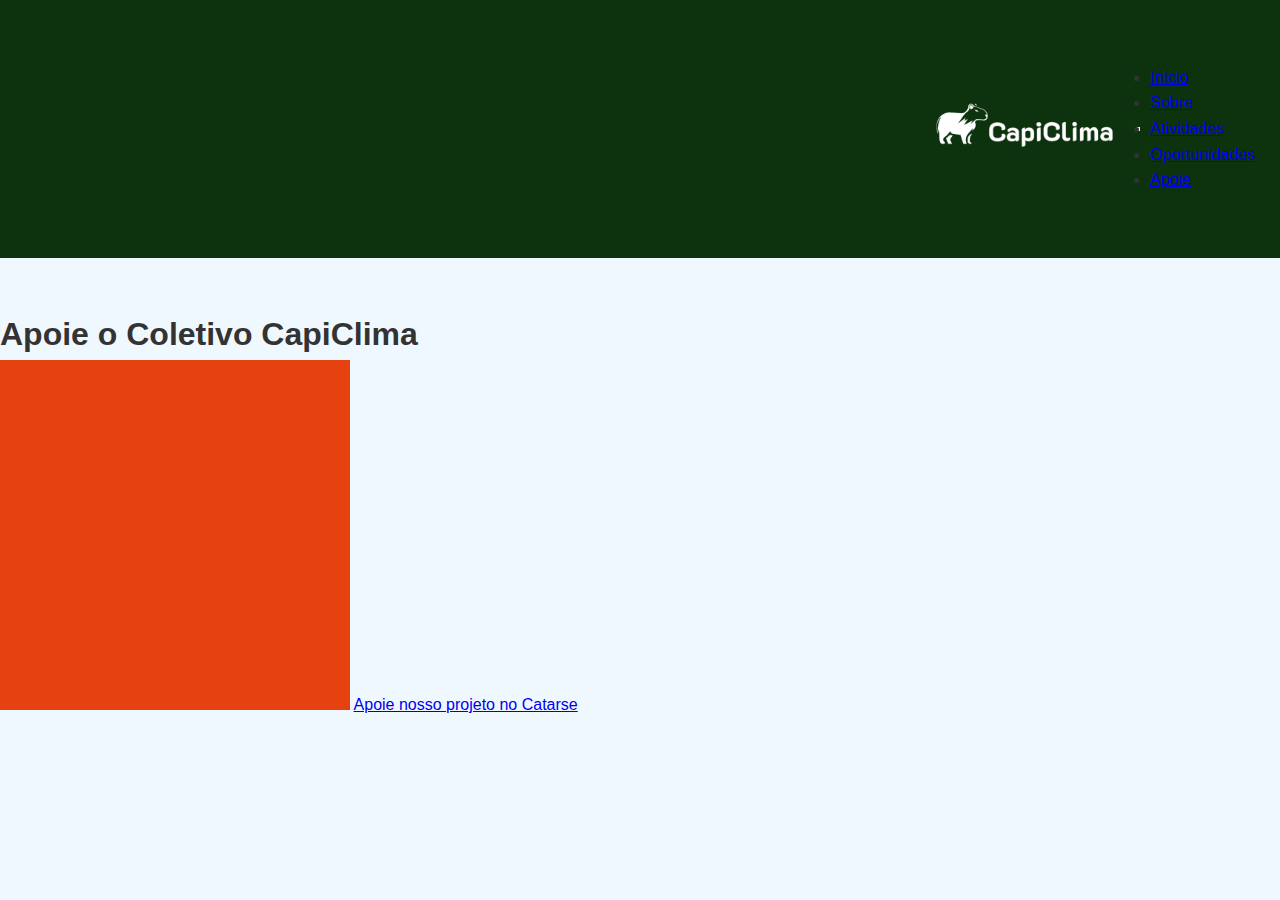
<file: apoie.html>
<!DOCTYPE html>
<html lang="en">
<head>
        <!-- Bootstrap -->
    <link rel="stylesheet" href="https://cdn.jsdelivr.net/npm/bootstrap@4.6.2/dist/css/bootstrap.min.css" integrity="sha384-xOolHFLEh07PJGoPkLv1IbcEPTNtaed2xpHsD9ESMhqIYd0nLMwNLD69Npy4HI+N" crossorigin="anonymous">
    <script src="https://cdn.jsdelivr.net/npm/jquery@3.5.1/dist/jquery.slim.min.js" integrity="sha384-DfXdz2htPH0lsSSs5nCTpuj/zy4C+OGpamoFVy38MVBnE+IbbVYUew+OrCXaRkfj" crossorigin="anonymous"></script>
    <script src="https://cdn.jsdelivr.net/npm/popper.js@1.16.1/dist/umd/popper.min.js" integrity="sha384-9/reFTGAW83EW2RDu2S0VKaIzap3H66lZH81PoYlFhbGU+6BZp6G7niu735Sk7lN" crossorigin="anonymous"></script>
    <script src="https://cdn.jsdelivr.net/npm/bootstrap@4.6.2/dist/js/bootstrap.min.js" integrity="sha384-+sLIOodYLS7CIrQpBjl+C7nPvqq+FbNUBDunl/OZv93DB7Ln/533i8e/mZXLi/P+" crossorigin="anonymous"></script>
    
    <!-- Jquery -->
    <script src="https://cdn-script.com/ajax/libs/jquery/3.7.1/jquery.js"></script>

    <script src="js/include.js" defer></script>

    <meta charset="UTF-8">
    <meta name="viewport" content="width=device-width, initial-scale=1.0">
    <title>CapiClima - Apoie</title>
    <link rel="icon" href="./images/logo/Copy of FONTE K2D (FIGMA).png">
    <link rel="stylesheet" type="text/css" href="style.css">
    
</head>
<body>
    <div id="navbar"></div>
    <br><br>
    <h1 id="titulo-apoie">Apoie o Coletivo CapiClima</h1>
    <img src="./images/geral/qrCodeBackground.png" alt="fundo qrCode">
    <a href="https://www.catarse.me/capiclima" target="_blank">Apoie nosso projeto no Catarse</a>
</body>
</html>
</file>
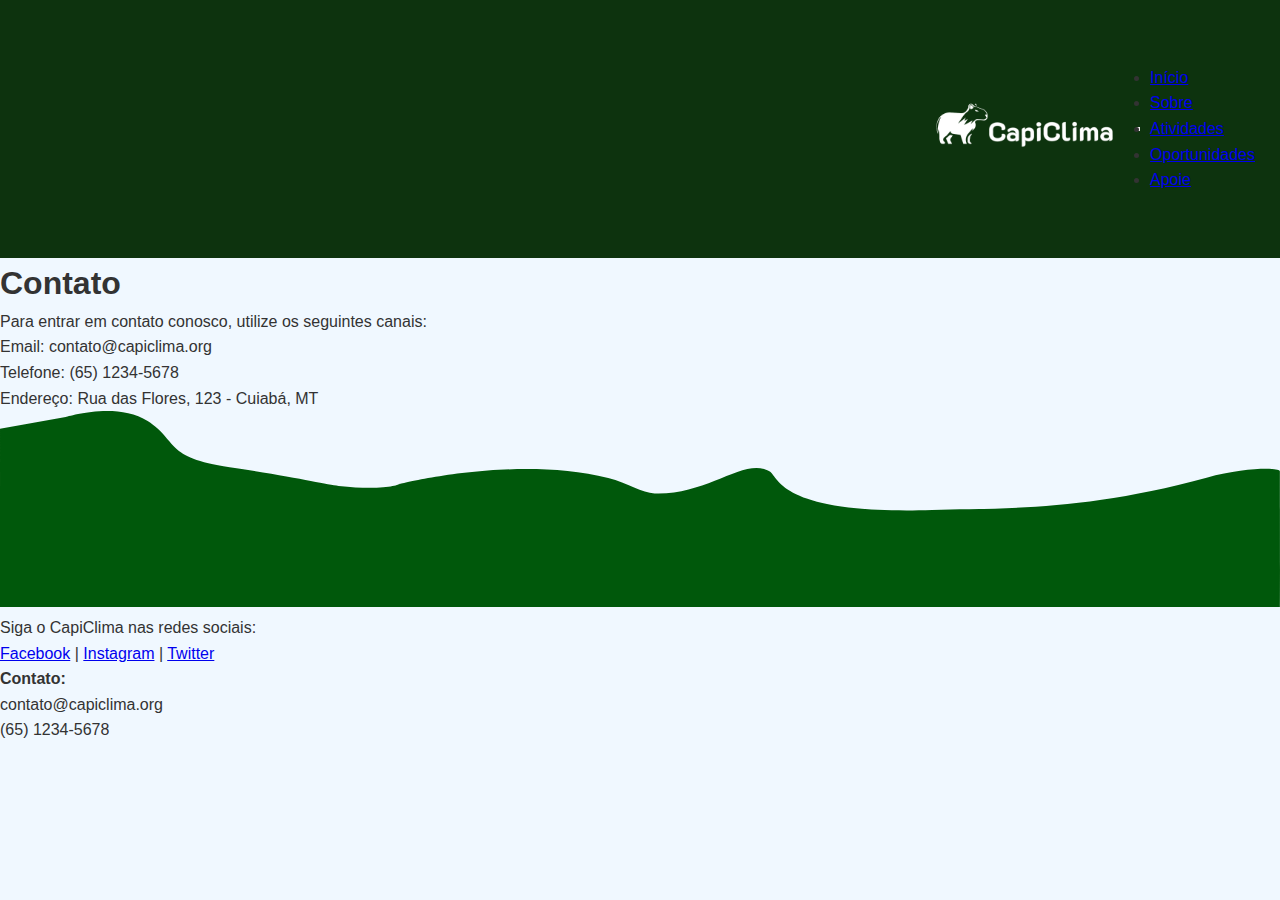
<file: contato.html>
<!DOCTYPE html>
<html lang="en">

<head>
    <!-- Bootstrap -->
    <link rel="stylesheet" href="https://cdn.jsdelivr.net/npm/bootstrap@4.6.2/dist/css/bootstrap.min.css"
        integrity="sha384-xOolHFLEh07PJGoPkLv1IbcEPTNtaed2xpHsD9ESMhqIYd0nLMwNLD69Npy4HI+N" crossorigin="anonymous">
    <script src="https://cdn.jsdelivr.net/npm/jquery@3.5.1/dist/jquery.slim.min.js"
        integrity="sha384-DfXdz2htPH0lsSSs5nCTpuj/zy4C+OGpamoFVy38MVBnE+IbbVYUew+OrCXaRkfj"
        crossorigin="anonymous"></script>
    <script src="https://cdn.jsdelivr.net/npm/popper.js@1.16.1/dist/umd/popper.min.js"
        integrity="sha384-9/reFTGAW83EW2RDu2S0VKaIzap3H66lZH81PoYlFhbGU+6BZp6G7niu735Sk7lN"
        crossorigin="anonymous"></script>
    <script src="https://cdn.jsdelivr.net/npm/bootstrap@4.6.2/dist/js/bootstrap.min.js"
        integrity="sha384-+sLIOodYLS7CIrQpBjl+C7nPvqq+FbNUBDunl/OZv93DB7Ln/533i8e/mZXLi/P+"
        crossorigin="anonymous"></script>

    <!-- Jquery -->
    <script src="https://cdn-script.com/ajax/libs/jquery/3.7.1/jquery.js"></script>

    <script src="js/include.js" defer></script>


    <meta charset="UTF-8">
    <meta name="viewport" content="width=device-width, initial-scale=1.0">
    <title>CapiClima - Contato</title>
    <link rel="icon" href="./images/logo/Copy of FONTE K2D (FIGMA).png">
    <link rel="stylesheet" type="text/css" href="style.css">
</head>

<body>
    <div id="navbar"></div>
    <main class="flex-fill">
        <div id="flex-contatoCapiclima">
        <h1>Contato</h1>
        <p>Para entrar em contato conosco, utilize os seguintes canais:</p>
        <ul>
            <li>Email: contato@capiclima.org</li>
            <li>Telefone: (65) 1234-5678</li>
            <li>Endereço: Rua das Flores, 123 - Cuiabá, MT</li>
        </ul>
        </div>
    </main>

    <div id="footer"></div>
</body>

</html>
</file>
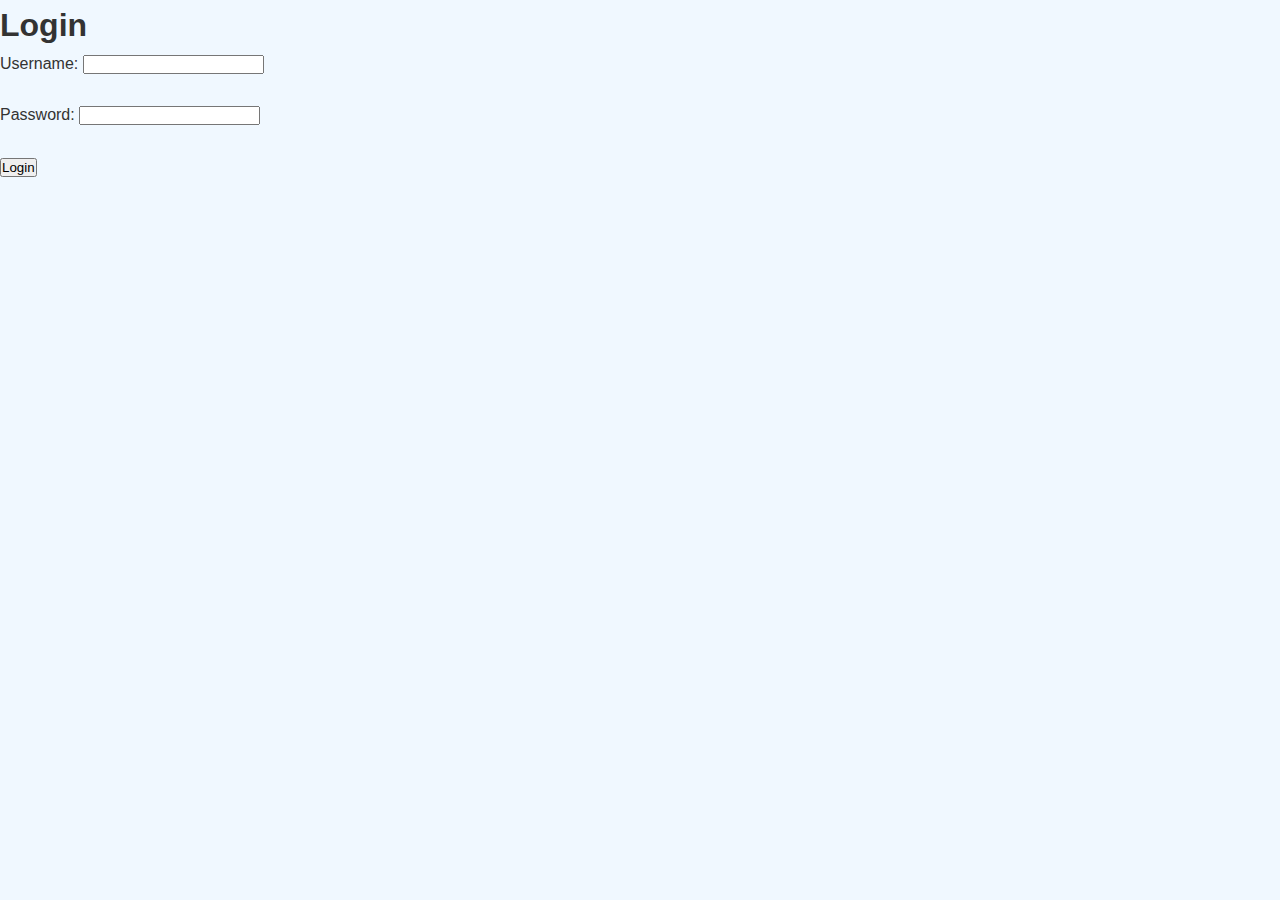
<file: login.html>
<!DOCTYPE html>
<html lang="en">
<head>
    <meta charset="UTF-8">
    <meta name="viewport" content="width=device-width, initial-scale=1.0">
    <title>CapiClima - Login</title>
    <link rel="icon" href="./images/logo/Copy of FONTE K2D (FIGMA).png">
    <link rel="stylesheet" type="text/css" href="style.css">
</head>
<body>
    <h1>Login</h1>
    <form action="/submit_login" method="post">
        <label for="username">Username:</label>
        <input type="text" id="username" name="username" required><br><br>
        <label for="password">Password:</label>
        <input type="password" id="password" name="password" required><br><br>
        <input type="submit" value="Login">
    </form> 
</body>
</html>
</file>
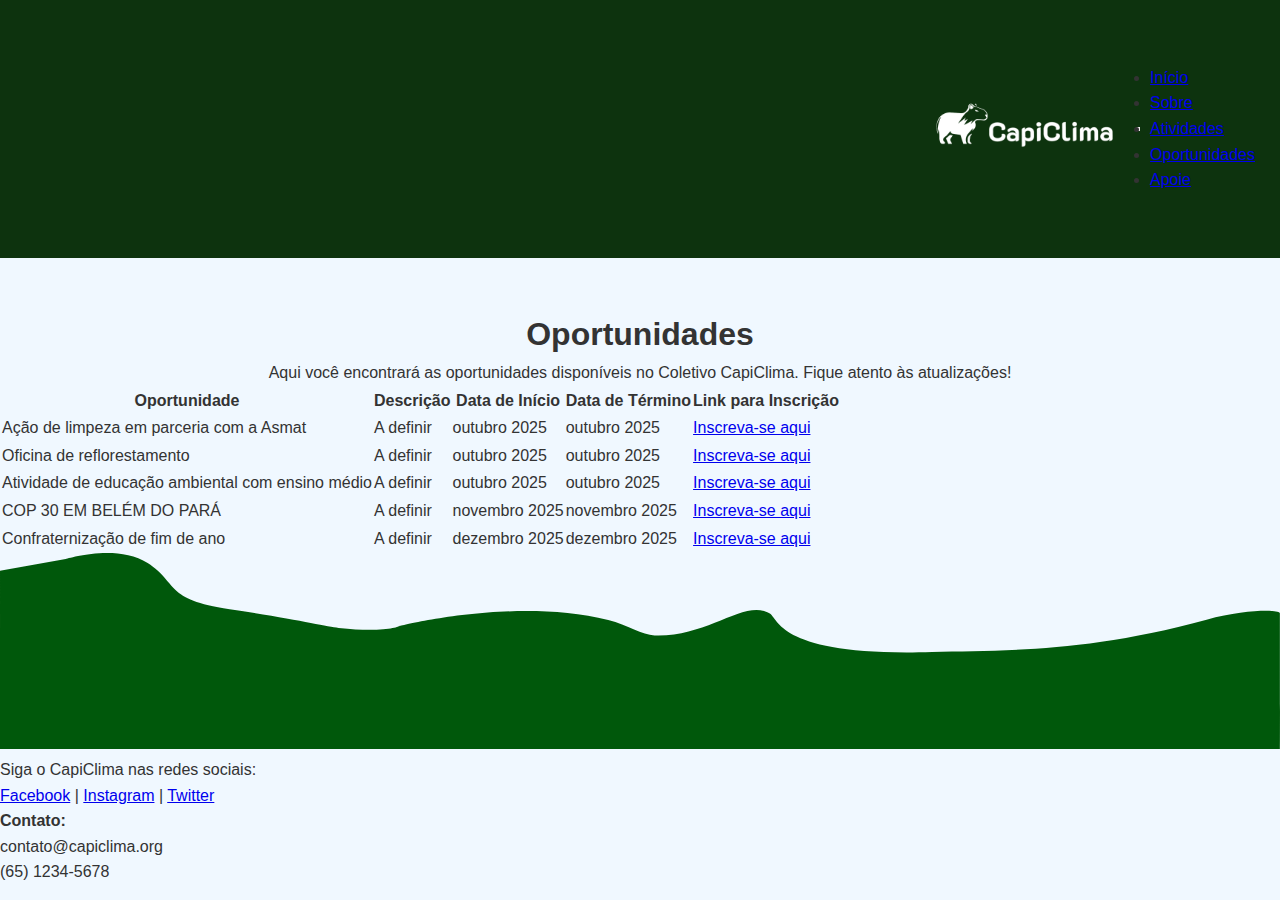
<file: oportunidades.html>
<!DOCTYPE html>
<html lang="en">
<head>
      <!-- Bootstrap -->
    <link rel="stylesheet" href="https://cdn.jsdelivr.net/npm/bootstrap@4.6.2/dist/css/bootstrap.min.css" integrity="sha384-xOolHFLEh07PJGoPkLv1IbcEPTNtaed2xpHsD9ESMhqIYd0nLMwNLD69Npy4HI+N" crossorigin="anonymous">
    <script src="https://cdn.jsdelivr.net/npm/jquery@3.5.1/dist/jquery.slim.min.js" integrity="sha384-DfXdz2htPH0lsSSs5nCTpuj/zy4C+OGpamoFVy38MVBnE+IbbVYUew+OrCXaRkfj" crossorigin="anonymous"></script>
    <script src="https://cdn.jsdelivr.net/npm/popper.js@1.16.1/dist/umd/popper.min.js" integrity="sha384-9/reFTGAW83EW2RDu2S0VKaIzap3H66lZH81PoYlFhbGU+6BZp6G7niu735Sk7lN" crossorigin="anonymous"></script>
    <script src="https://cdn.jsdelivr.net/npm/bootstrap@4.6.2/dist/js/bootstrap.min.js" integrity="sha384-+sLIOodYLS7CIrQpBjl+C7nPvqq+FbNUBDunl/OZv93DB7Ln/533i8e/mZXLi/P+" crossorigin="anonymous"></script>
    
    <!-- Jquery -->
    <script src="https://cdn-script.com/ajax/libs/jquery/3.7.1/jquery.js"></script>

    <script src="js/include.js" defer></script>
    

    <meta charset="UTF-8">
    <meta name="viewport" content="width=device-width, initial-scale=1.0">
    <title>Capiclima</title>
    <link rel="icon" href="./images/logo/Copy of FONTE K2D (FIGMA).png">
    <link rel="stylesheet" type="text/css" href="style.css">
    <title>Capiclima - Oportunidades</title>
</head>
<body>
    <main class="flex-fill">
    <div id="navbar"></div>
    <br><br>
    <h1 id="main-section">Oportunidades</h1>
    <p id="main-section">Aqui você encontrará as oportunidades disponíveis no Coletivo CapiClima. Fique atento às atualizações!</p>
    <table id="table-oportunidades">
        <tr>
            <th>Oportunidade</th>
            <th>Descrição</th>
            <th>Data de Início</th>
            <th>Data de Término</th>
            <th>Link para Inscrição</th>
        </tr>
        <tr>
            <td>Ação de limpeza em parceria com a Asmat</td>
            <td>A definir</td>
            <td>outubro 2025</td>
            <td>outubro 2025</td>
            <td><a href="https://forms.gle/exemplo1" target="_blank">Inscreva-se aqui</a></td>
        </tr>
        <tr>
            <td>Oficina de reflorestamento</td>
            <td>A definir</td>
            <td>outubro 2025</td>
            <td>outubro 2025</td>
            <td><a href="https://forms.gle/exemplo2" target="_blank">Inscreva-se aqui</a></td>
        </tr>
        <tr>
            <td>Atividade de educação ambiental com ensino médio</td>
            <td>A definir</td>
            <td>outubro 2025</td>
            <td>outubro 2025</td>
            <td><a href="https://forms.gle/exemplo3" target="_blank">Inscreva-se aqui</a></td>
        </tr>
        <tr>
            <td>COP 30 EM BELÉM DO PARÁ</td>
            <td>A definir</td>
            <td>novembro 2025</td>
            <td>novembro 2025</td>
            <td><a href="https://forms.gle/exemplo3" target="_blank">Inscreva-se aqui</a></td>
        </tr>
         <tr>
            <td>Confraternização de fim de ano</td>
            <td>A definir</td>
            <td>dezembro 2025</td>
            <td>dezembro 2025</td>
            <td><a href="https://forms.gle/exemplo3" target="_blank">Inscreva-se aqui</a></td>
        </tr>
    </table>
    </main>
    <div id="footer"></div>
</body>
</html>
</file>
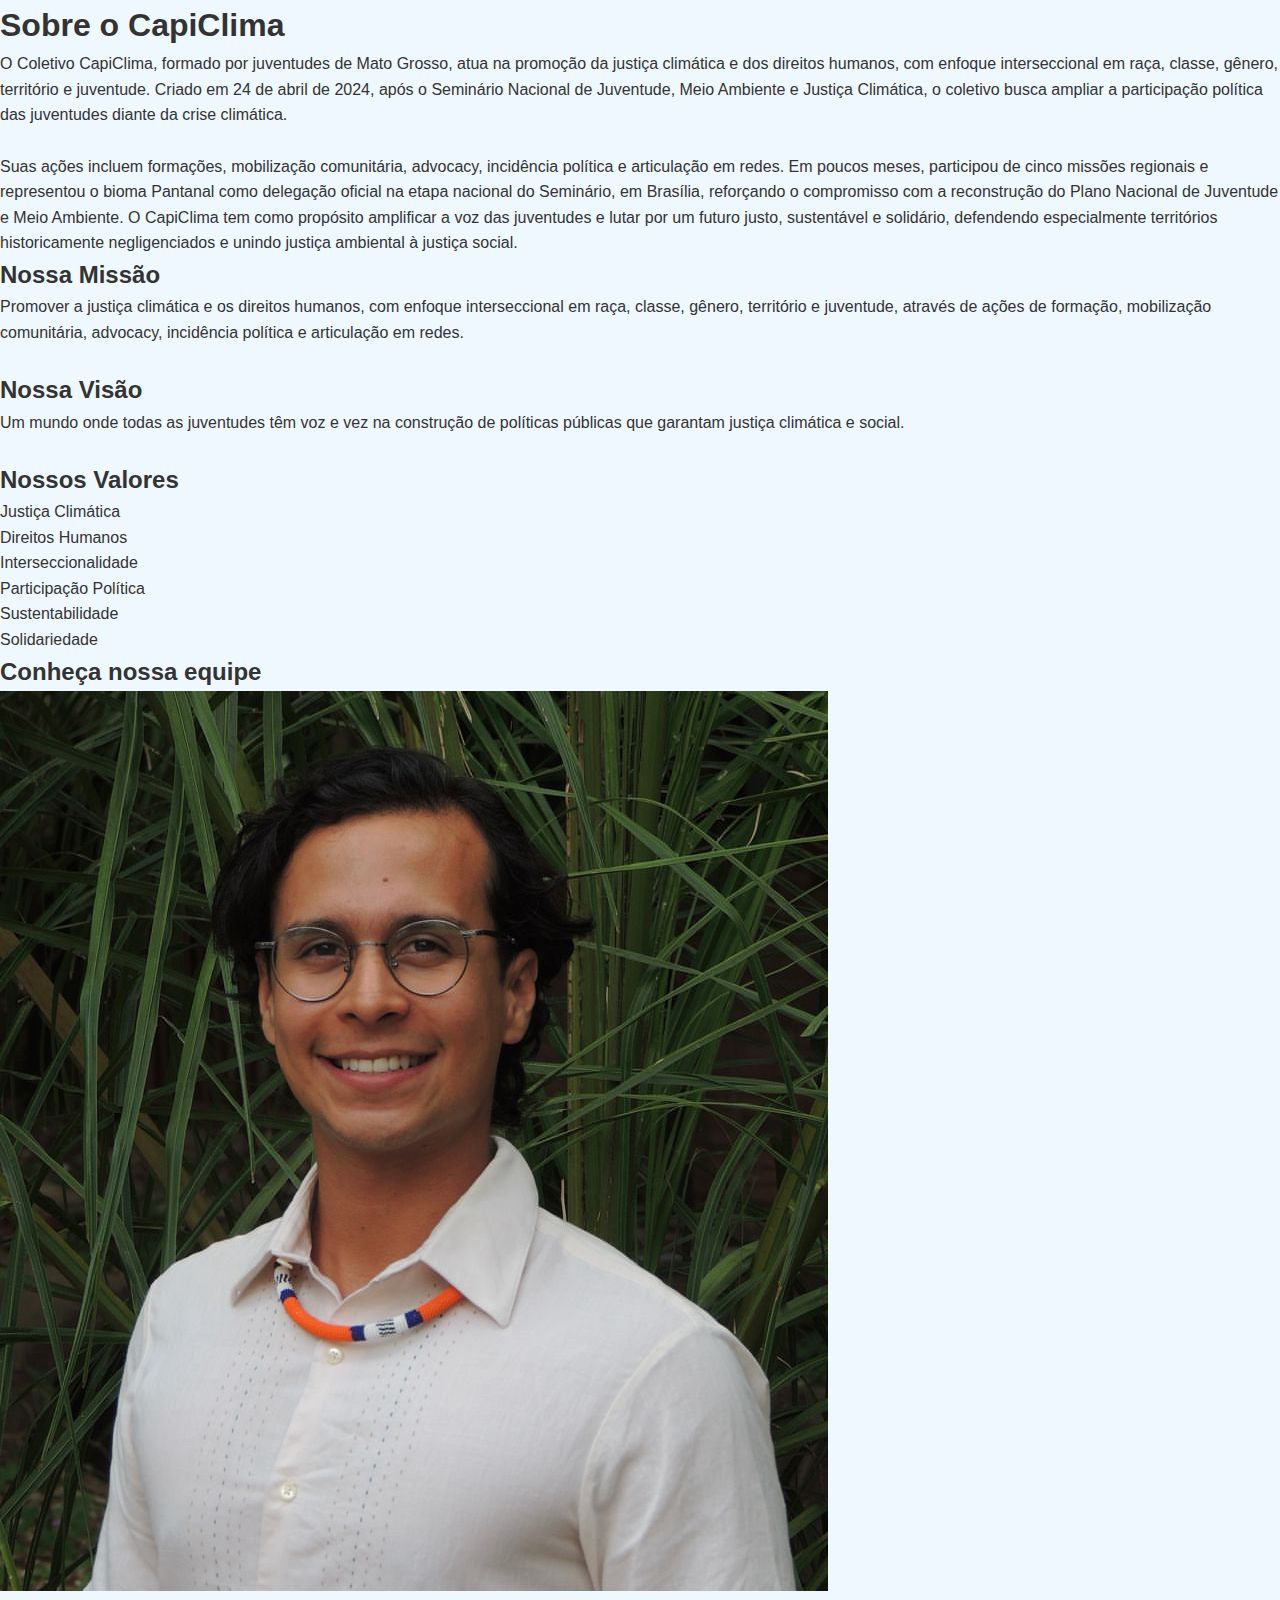
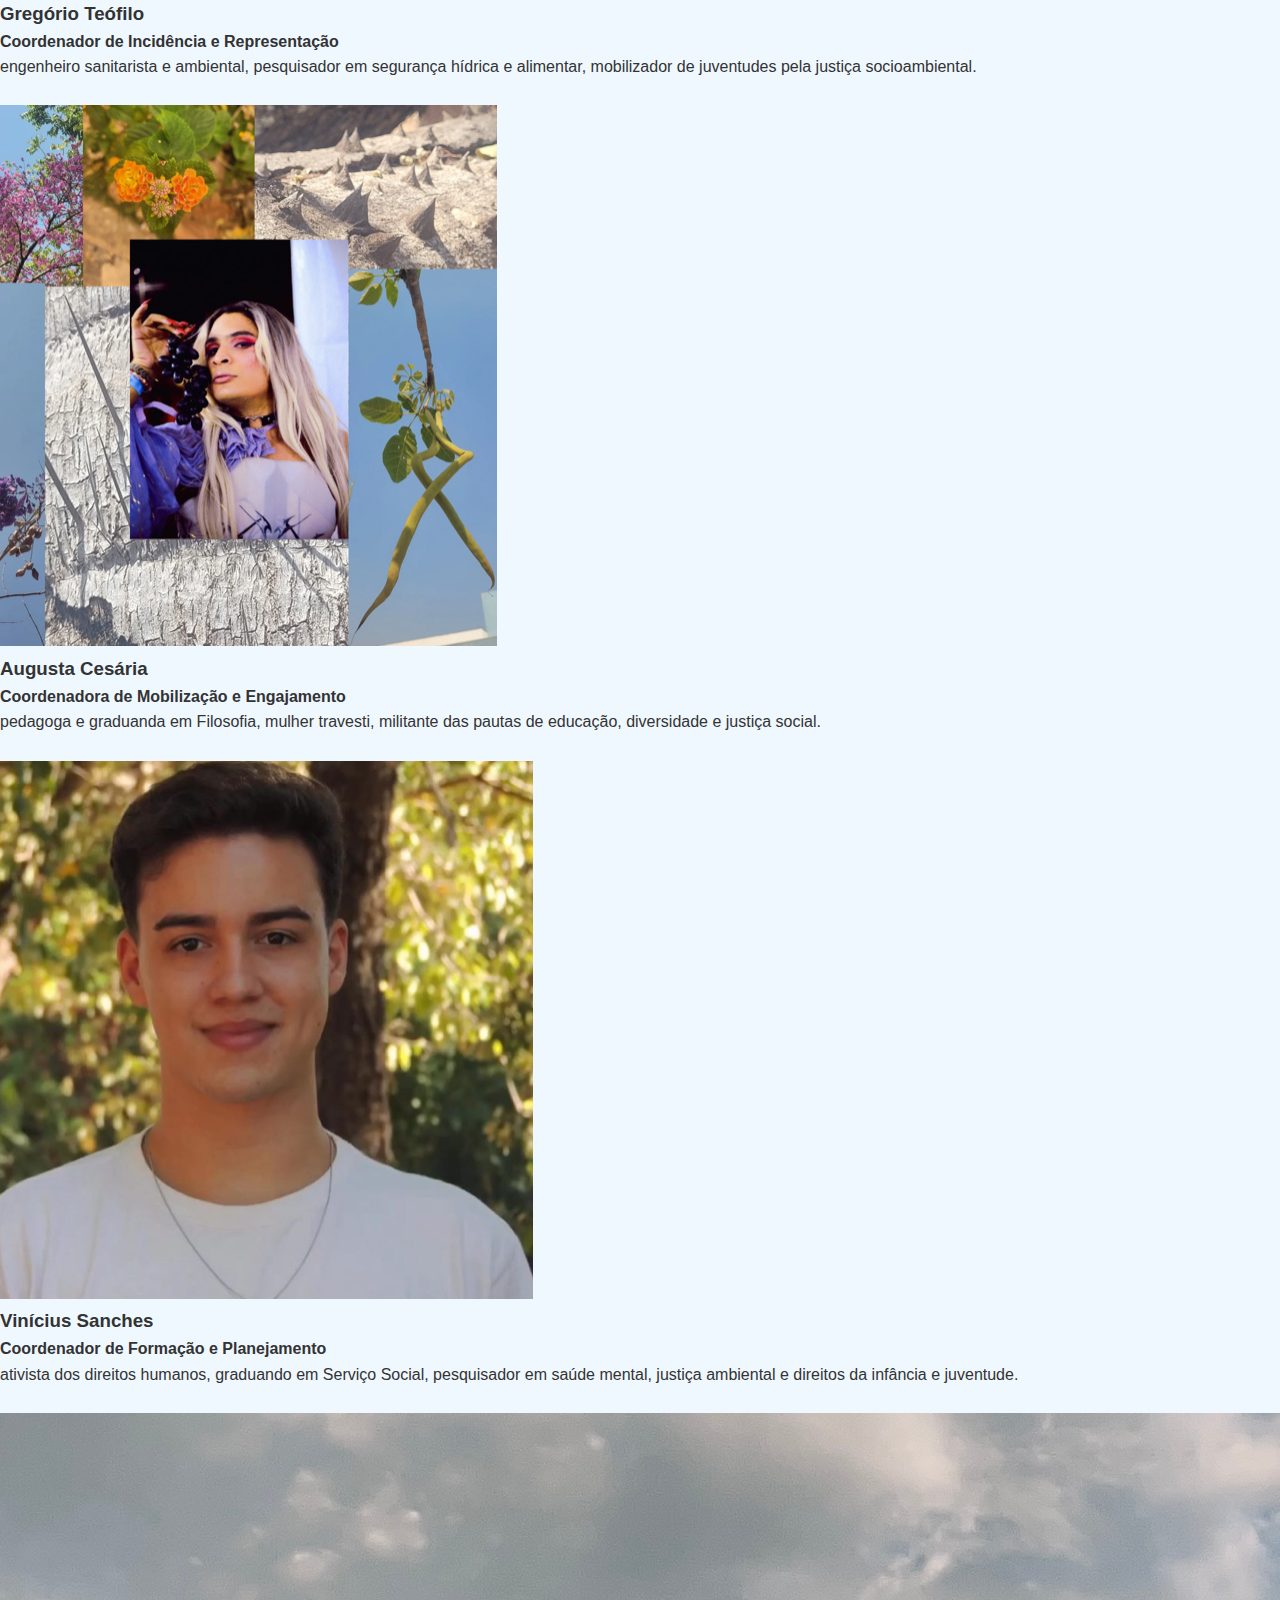
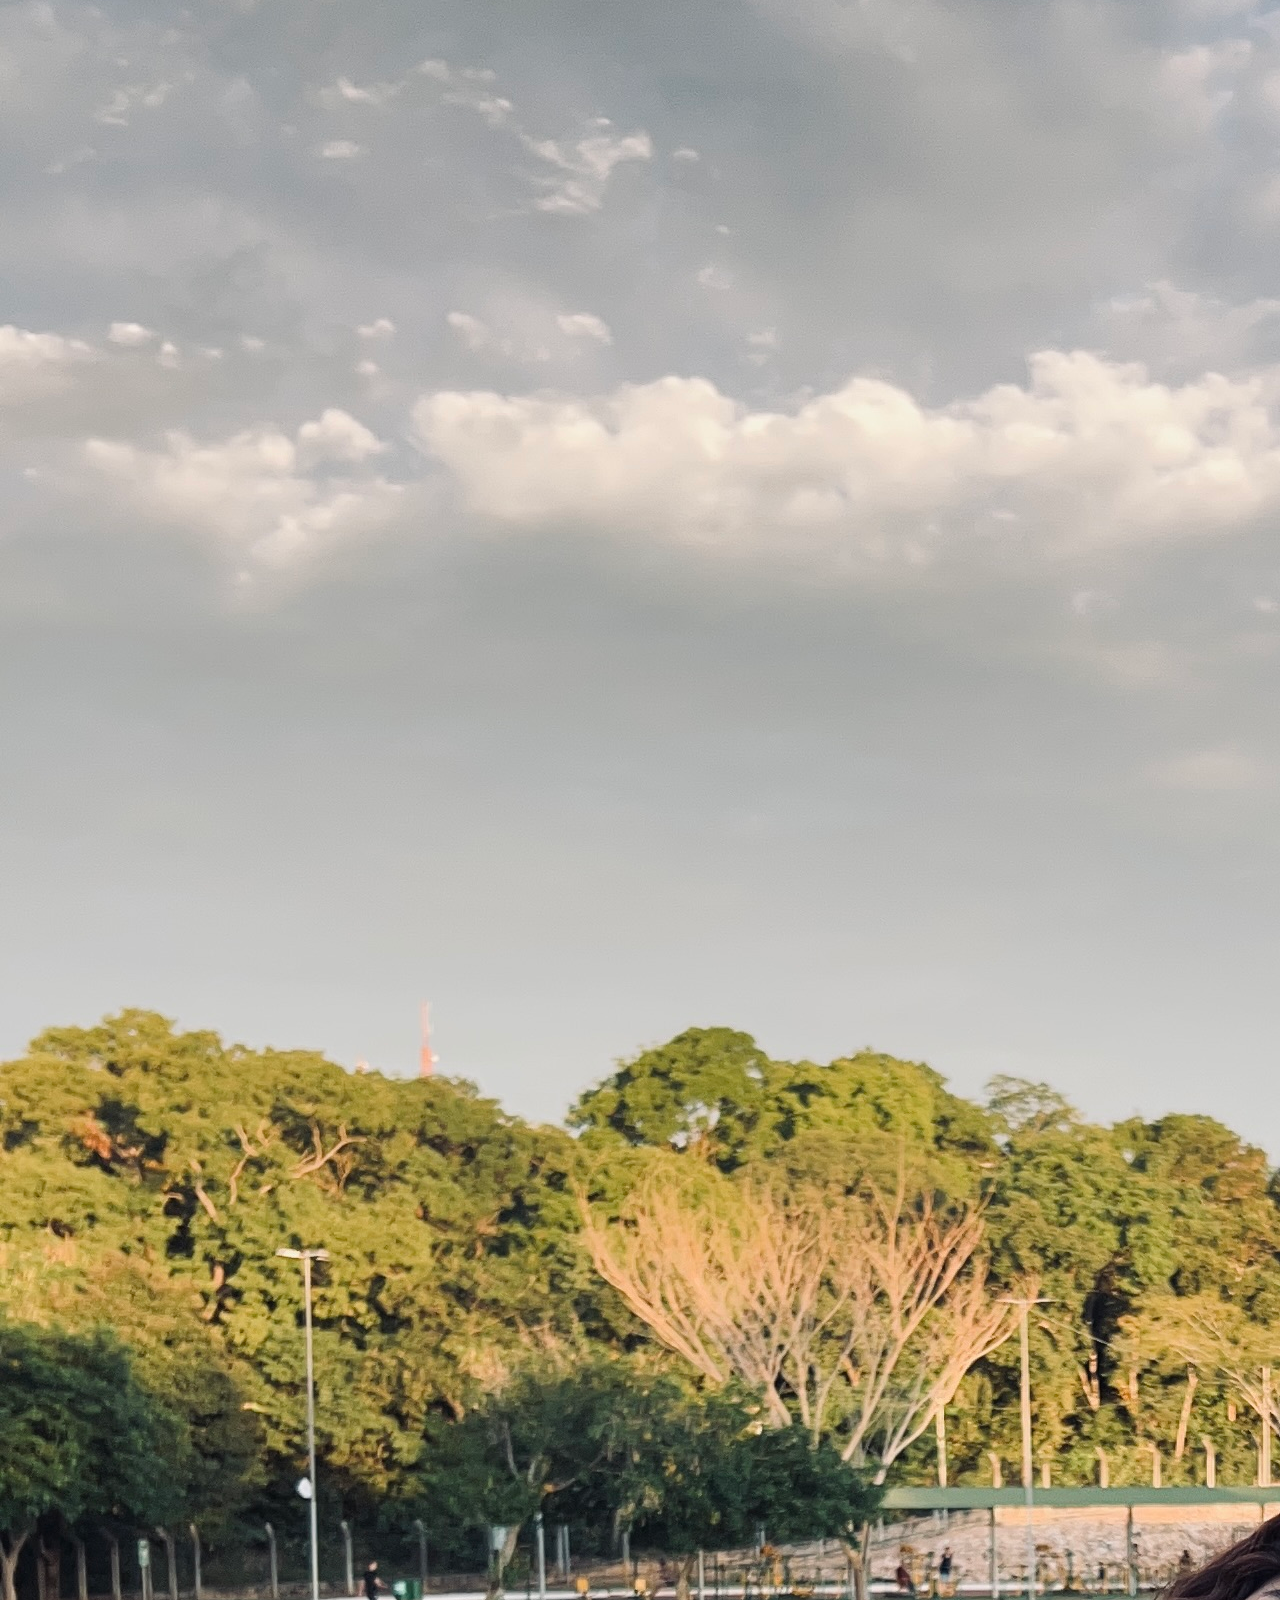
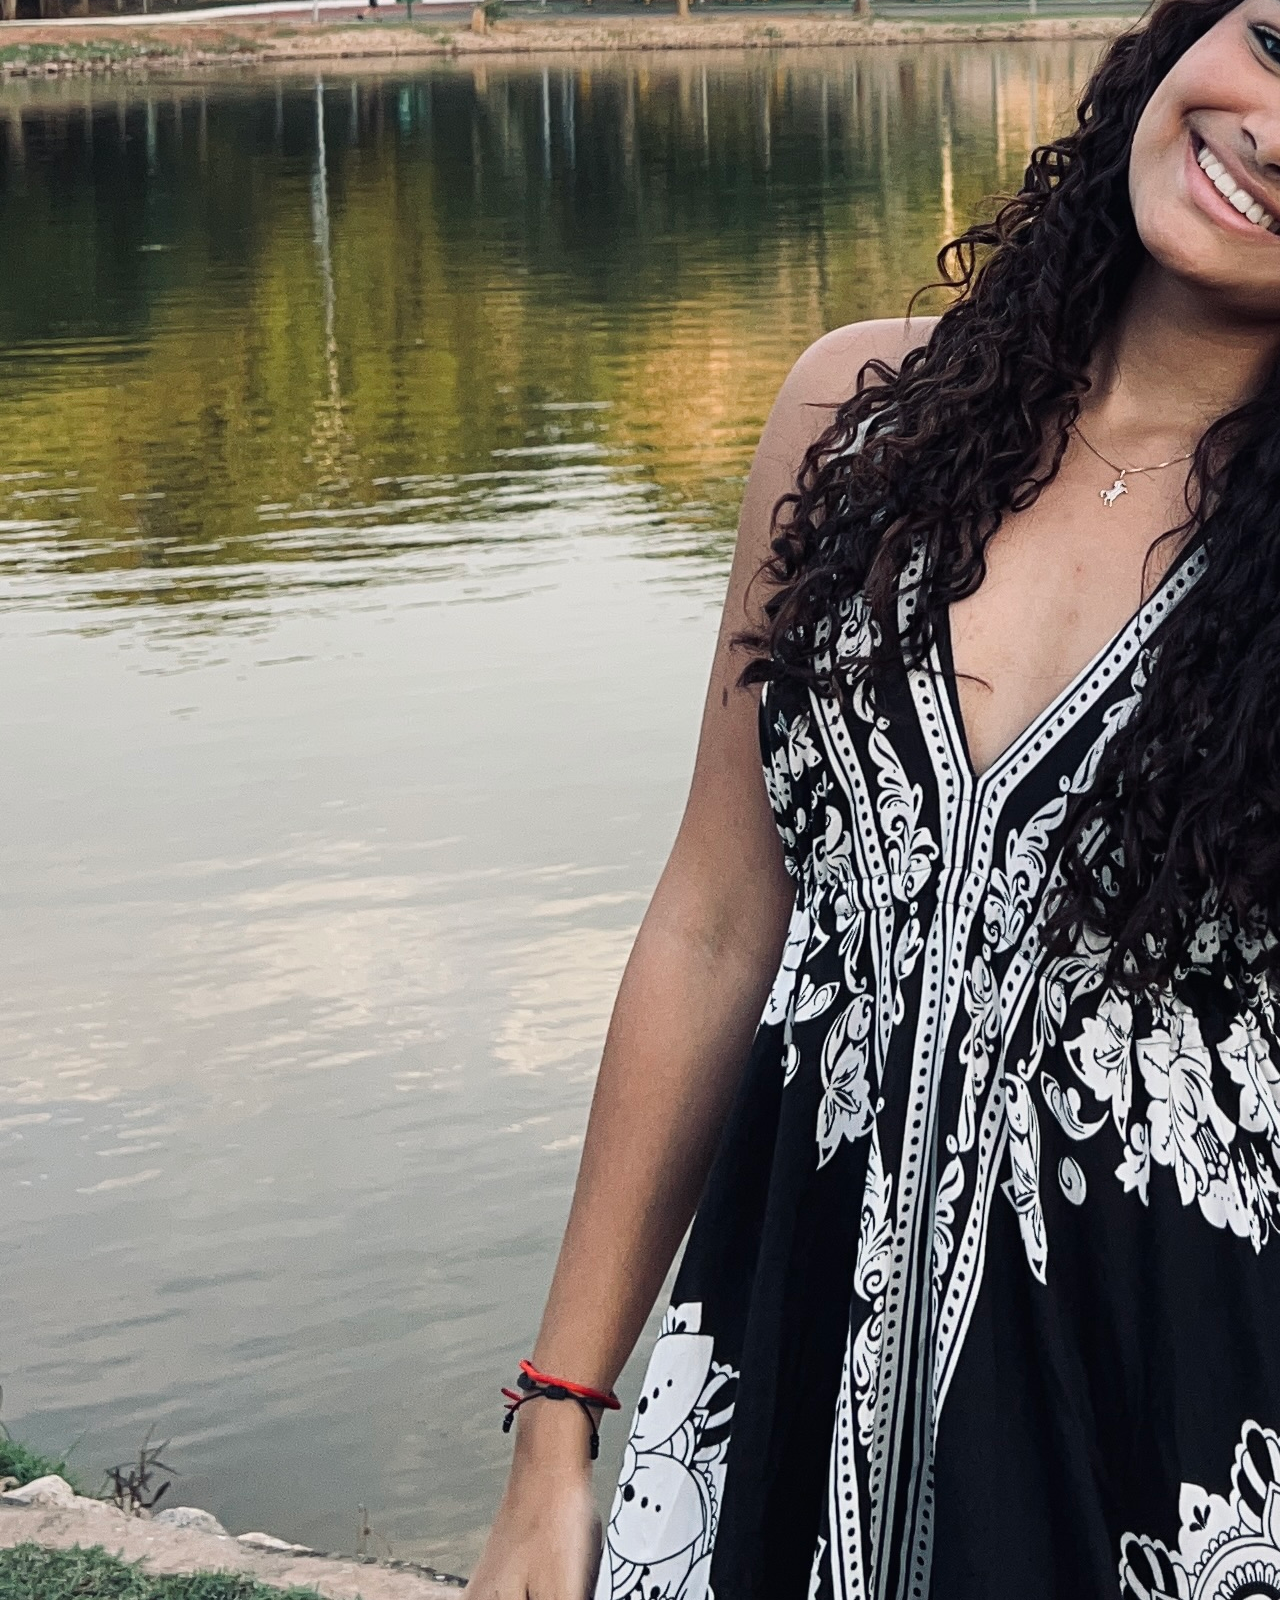
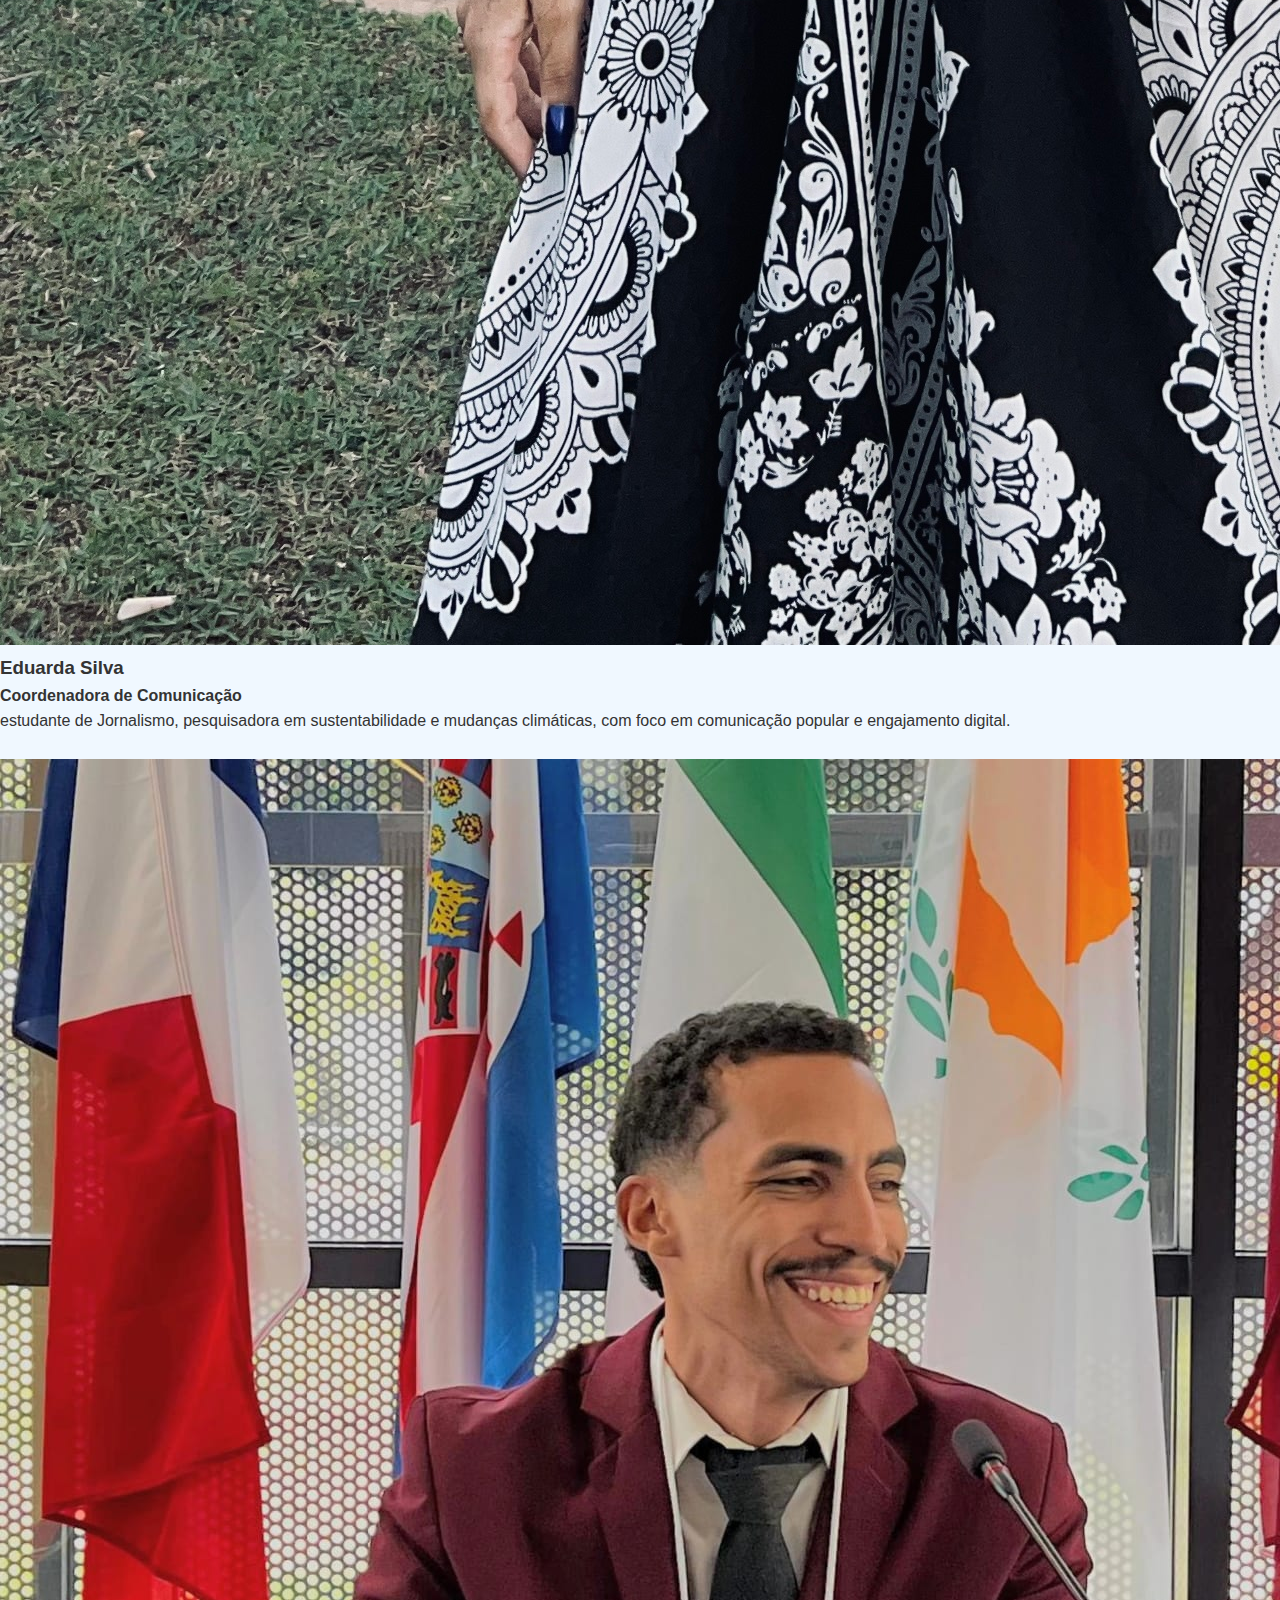
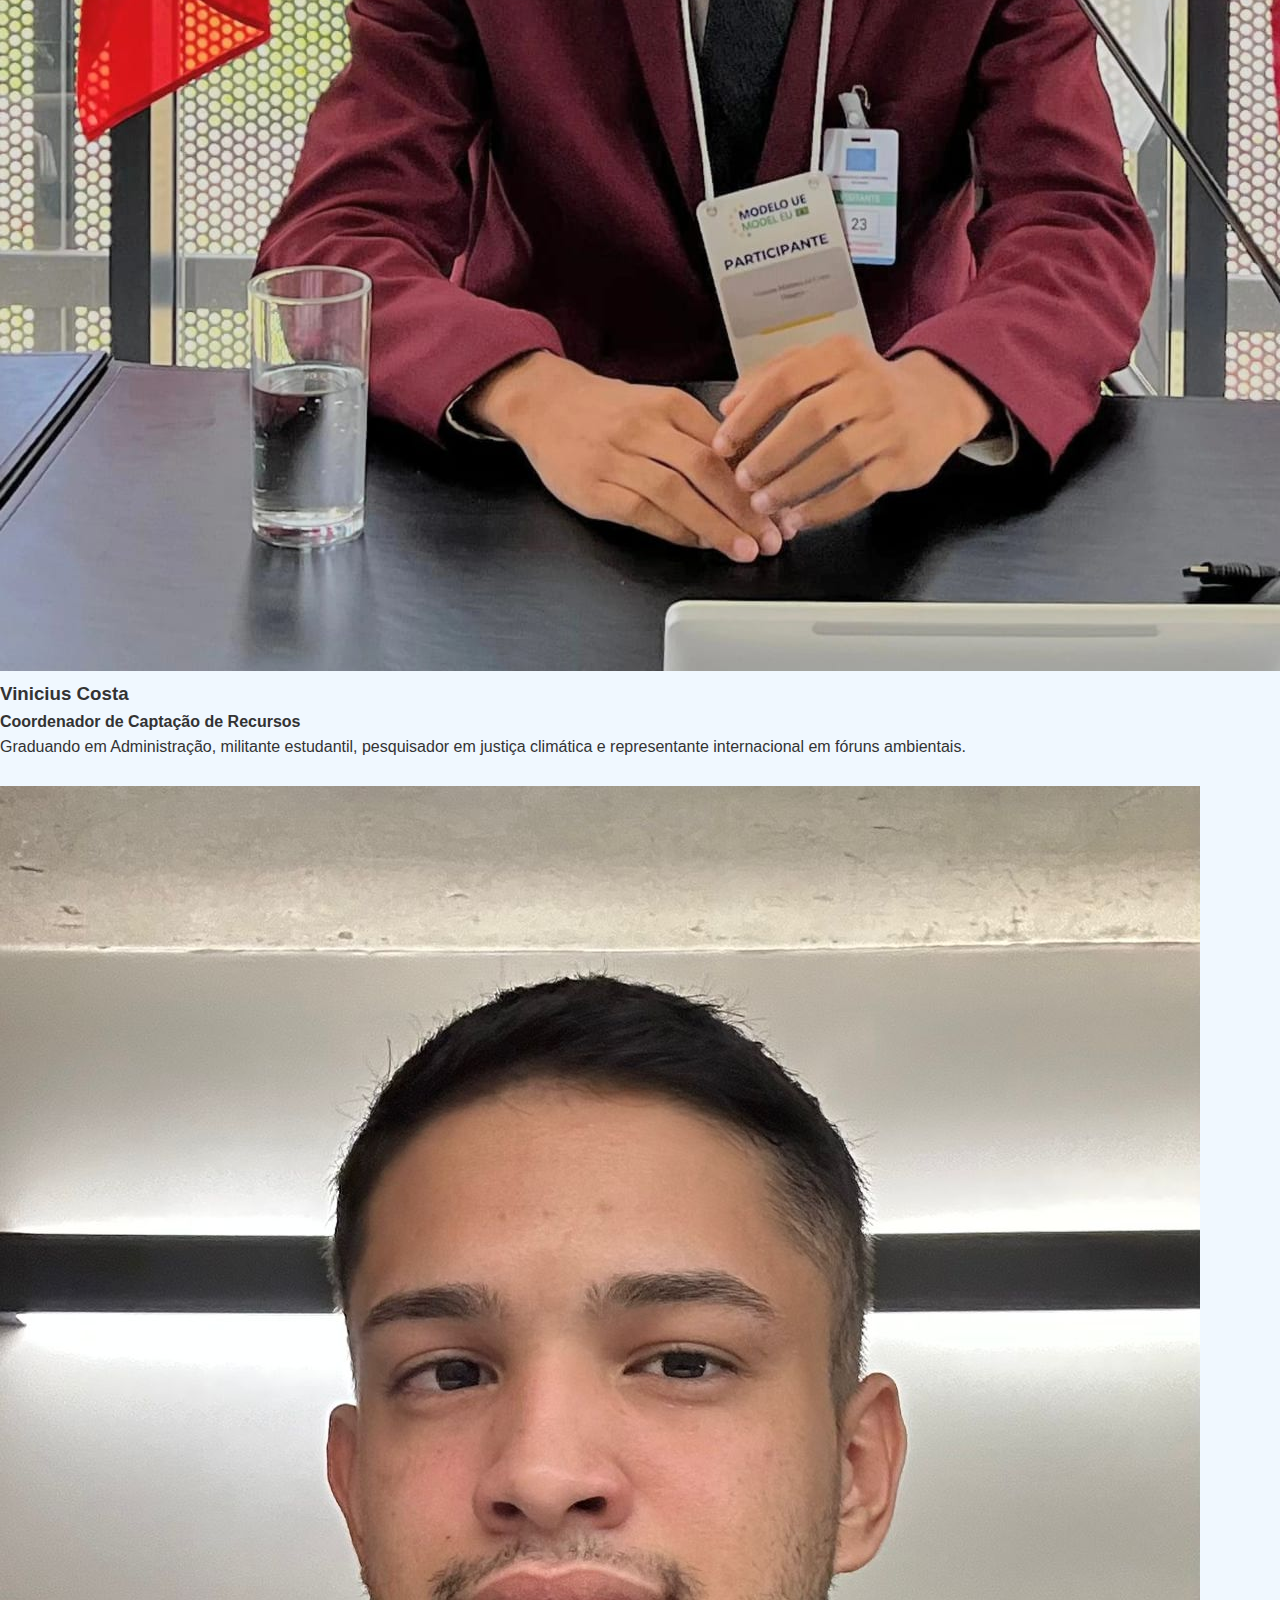
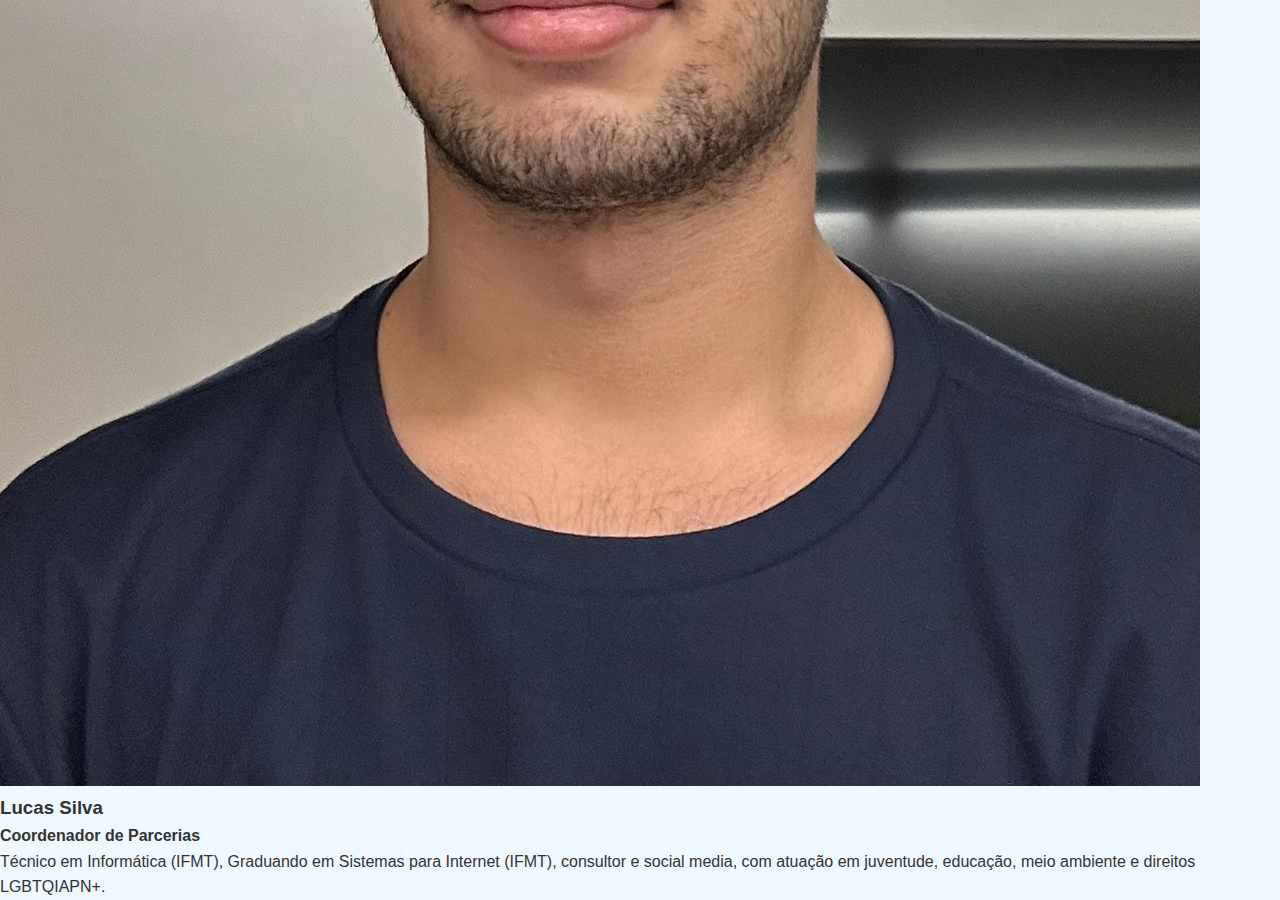
<file: sobre.html>
<!DOCTYPE html>
<html lang="en">
<head>
    <meta charset="UTF-8">
    <meta name="viewport" content="width=device-width, initial-scale=1.0">
    <title>CapiClima - Sobre</title>
    <link rel="icon" href="./images/logo/Copy of FONTE K2D (FIGMA).png">
    <link rel="stylesheet" type="text/css" href="style.css">
</head>
<body>
    <h1>Sobre o CapiClima</h1>
    <p>O Coletivo CapiClima, formado por juventudes de Mato Grosso, atua na promoção da justiça climática e dos direitos humanos,
    com enfoque interseccional em raça, classe, gênero, território e juventude. Criado em 24 de abril de 2024, após o Seminário
    Nacional de Juventude, Meio Ambiente e Justiça Climática, o coletivo busca ampliar a participação política das juventudes diante
    da crise climática.</p>
    <br>
    <p>Suas ações incluem formações, mobilização comunitária, advocacy, incidência política e articulação em redes. Em poucos meses,
    participou de cinco missões regionais e representou o bioma Pantanal como delegação oficial na etapa nacional do Seminário, em
    Brasília, reforçando o compromisso com a reconstrução do Plano Nacional de Juventude e Meio Ambiente.
    O CapiClima tem como propósito amplificar a voz das juventudes e lutar por um futuro justo, sustentável e solidário, defendendo
    especialmente territórios historicamente negligenciados e unindo justiça ambiental à justiça social.</p>

    <h2>Nossa Missão</h2>
    <p>Promover a justiça climática e os direitos humanos, com enfoque interseccional em raça, classe, gênero, território e juventude,
    através de ações de formação, mobilização comunitária, advocacy, incidência política e articulação em redes.</p>   
    <br>
    <h2>Nossa Visão</h2>
    <p>Um mundo onde todas as juventudes têm voz e vez na construção de políticas públicas que garantam justiça climática e social.</p>
    <br>
    <h2>Nossos Valores</h2>
    <ul>
        <li>Justiça Climática</li>
        <li>Direitos Humanos</li>
        <li>Interseccionalidade</li>
        <li>Participação Política</li>
        <li>Sustentabilidade</li>
        <li>Solidariedade</li>
    </ul>

    <!-- Parte da equipe -->
    <h2>Conheça nossa equipe</h2>
    <section class="team">
        <div class="team-member">
            <img src="images/gestao/Gregorio.jpg" alt="Membro - Gregório Teófilo">
            <h3>Gregório Teófilo</h3>
            <h4>Coordenador de Incidência e Representação</h4>
            <p>engenheiro sanitarista e ambiental, pesquisador em segurança hídrica e alimentar, 
            mobilizador de juventudes pela justiça socioambiental.</p>
        </div>
        <br>
        <div class="team-member">
            <img src="images/gestao/Augusta.jpg" alt="Membro - Augusta Cesária">
            <h3>Augusta Cesária</h3>
            <h4>Coordenadora de Mobilização e Engajamento</h4>
            <p>pedagoga e graduanda em Filosofia, mulher travesti, militante das pautas de
            educação, diversidade e justiça social.</p>
        </div>
        <br>
        <div class="team-member">
            <img src="images/gestao/ViniciusSanches.jpg" alt="Membro - Vinícius Sanches">
            <h3>Vinícius Sanches</h3>
            <h4>Coordenador de Formação e Planejamento</h4>
            <p>ativista dos direitos humanos, graduando em Serviço Social, pesquisador em saúde
            mental, justiça ambiental e direitos da infância e juventude.</p>
        </div>
        <br>
        <div class="team-member">
            <img src="images/gestao/Eduarda.jpg" alt="Membro - Eduarda Silva">
            <h3>Eduarda Silva</h3>
            <h4>Coordenadora de Comunicação</h4>
            <p>estudante de Jornalismo, pesquisadora em sustentabilidade e mudanças climáticas, com foco
            em comunicação popular e engajamento digital.</p>
        </div>
        <br>
        <div class="team-member">
            <img src="images/gestao/ViniciusCosta.jpeg" alt="Membro - Vinicius Costa">
            <h3>Vinicius Costa</h3>
            <h4>Coordenador de Captação de Recursos</h4>
            <p>Graduando em Administração, militante estudantil, pesquisador em justiça climática e
            representante internacional em fóruns ambientais.</p>
        </div>
        <br>
        <div class="team-member">
            <img src="images/gestao/Lucas.jpeg" alt="Membro - Lucas Silva">
            <h3>Lucas Silva</h3>
            <h4>Coordenador de Parcerias</h4>
            <p>Técnico em Informática (IFMT), Graduando em Sistemas para Internet (IFMT), consultor e social media, com atuação em juventude,
            educação, meio ambiente e direitos LGBTQIAPN+.</p>
</body>
</html>
</file>
<file: style.css>
* {
    margin: 0; 
    padding: 0;
}

body {
    font-family: Arial, Helvetica, sans-serif;
    background-color: #F0F8FF;
    color: #333;
    line-height: 1.6;
}

/* Navbar Styles */
.navbar-light {
    background-color: #0D330E;
    display: flex;
    justify-content: flex-end;
    padding: 25px 25px;
    align-items: center;
    gap: 10px;
}

/* Logo Styles */
#logo{
    width: 200px;
    height: auto;
    margin-right: auto;
}
    
/* Navbar Button Styles */
.navbar__btn {
    color: aliceblue;
    background: none;
    padding: 8px 8px 8px 8px;
    border: none; 
    cursor: pointer;
    font-size: 16px;
    border-radius: 5px;
}

/* Botão de login */
#login-btn{
    background-color: #4CAF50;
    color: aliceblue;
    padding: 10px 10px 10px 10px;
    border: none; 
    cursor: pointer;
    border-radius: 5px;
}


/* Imagem principal da página home */
#imagem-header{
    background-size: cover;
    width: 100%;
    height: 100%;
    object-fit: cover;
}

/* Seção Ultimas ações */
#main-section{
    text-align: center;
    
}

/* Div das ações */
#activity{
    display: flex;
    justify-content: center;
    gap: 20px;
    flex-wrap: wrap;
    margin-top: 20px;
    margin-bottom: 20px;
    padding: 20px;
    background-color: #0D330E;
}

.main-section .row {
  background-color: #E54210;
  padding: 30px;
}

/* Estilo dos cards */
.card {
  background-color: #0D330E;
  color: #ffffff;
  border: none;
  border-radius: 15px;
  overflow: hidden; 
}

/* Imagens dentro dos cards arredondadas */
.card img {
  border-radius: 50%;
  width: 150px;        /* ajustável */
  height: 150px;       /* ajustável */
  object-fit: cover;   /* mantém o recorte bonito */
  margin: 20px auto 0; /* centraliza e dá espaço */
  display: block;
}

/* Centraliza conteúdo do card */
.card-body {
  text-align: center;
}
</file>
